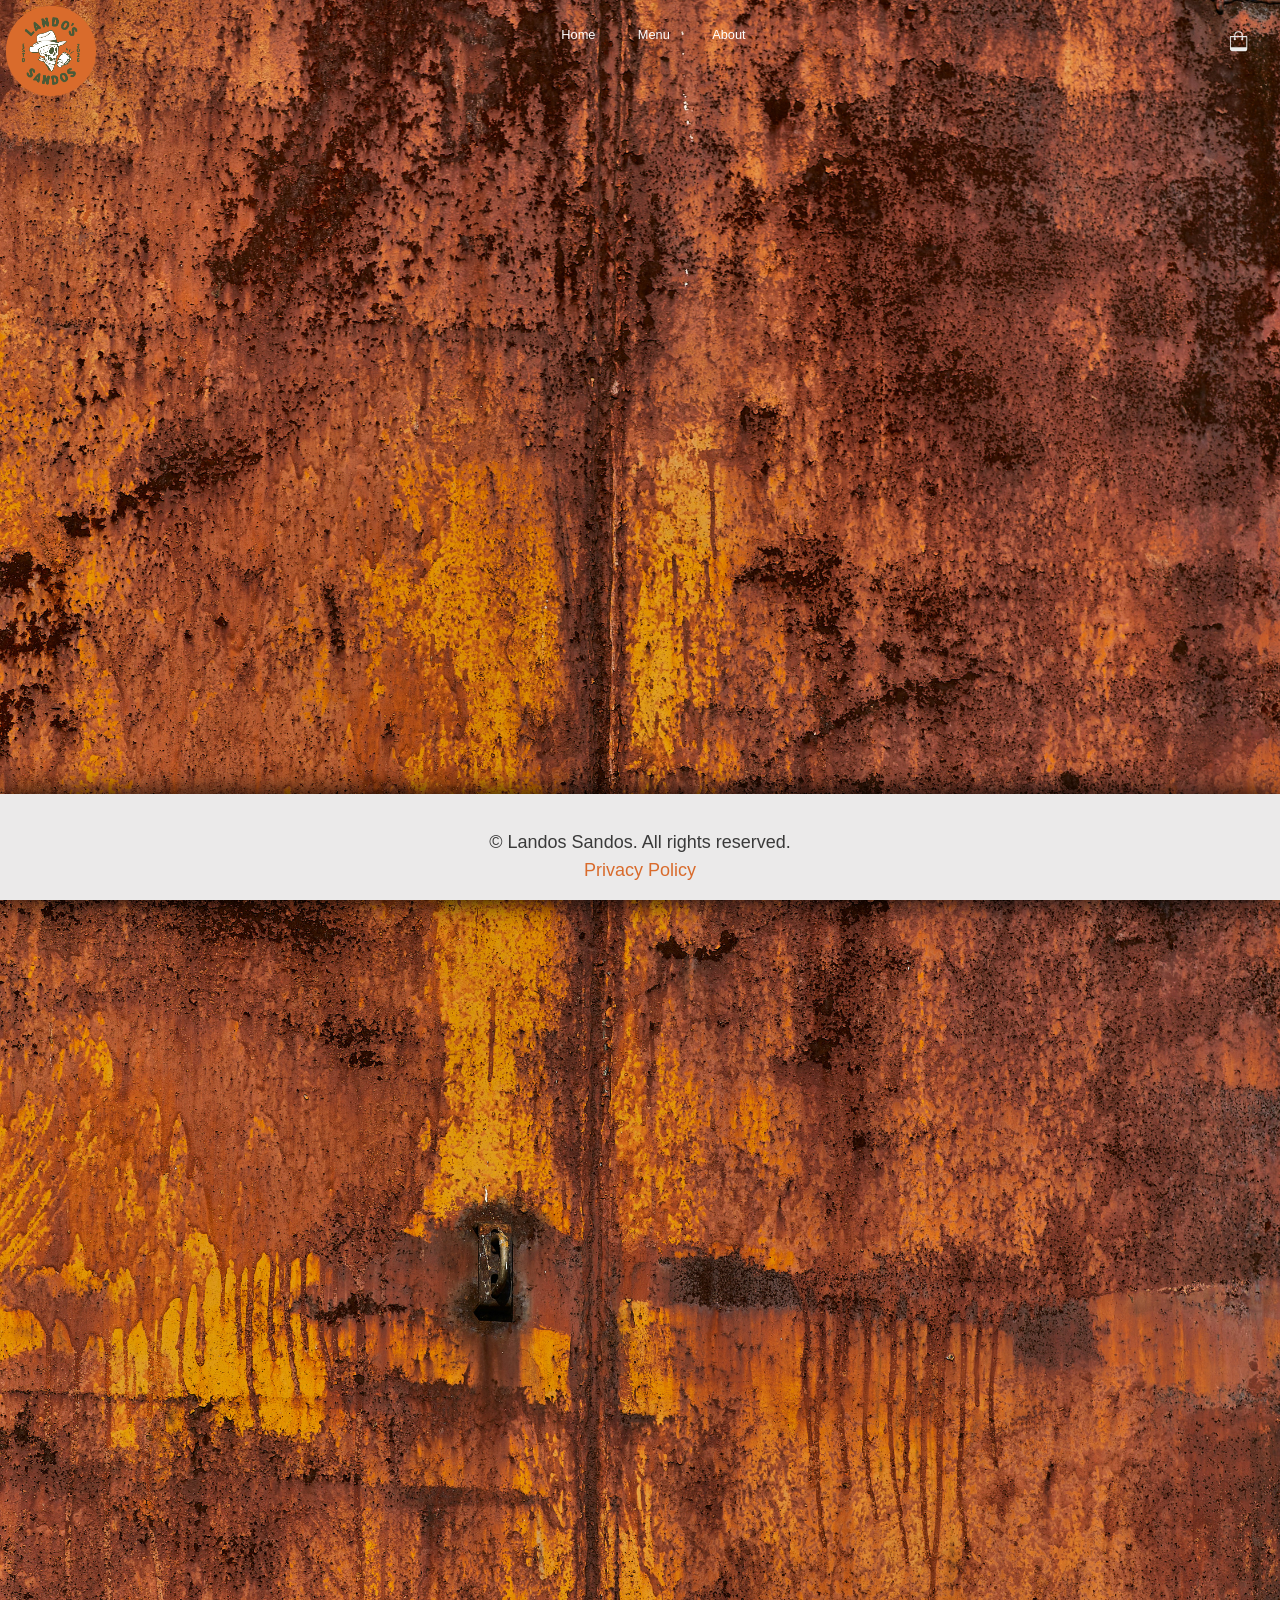
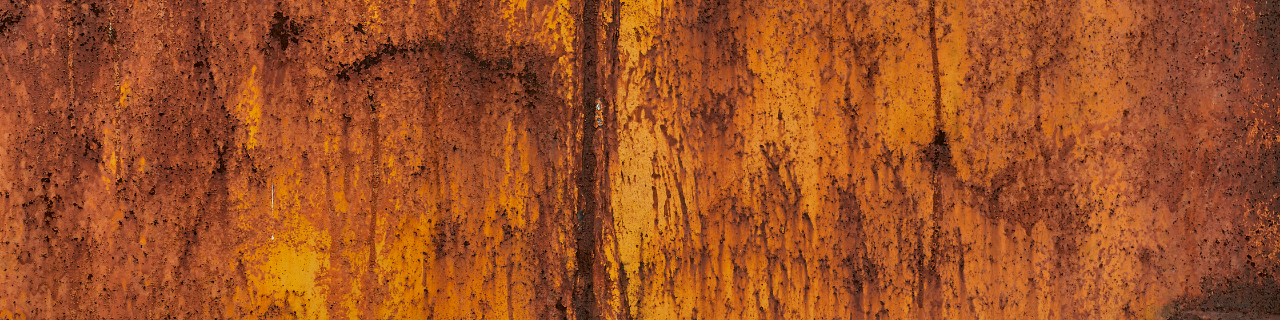
<file: index.html>
<!DOCTYPE html>
<html>
    <head>
        <meta name="viewport" content="width=device-width, initial-scale=1.0" charset="UTF-8">
        <!-- Meta-Tag for the page title -->
        <title>Lando's Sandos</title>

        <!-- META  -->
        <meta charset='UTF-8'>
        <meta name="description" content="💀 Fresh ‘till Death💀 ⚓️ Harbour Quay⚓️ Port Alberni🏔️🍞7 days a week 9-3🥯">
        <meta name="robots" content="index, follow">
        <meta name="author" content="Streight Digital Solutions">
        <meta property="og:description" content="💀 Fresh ‘till Death💀 ⚓️ Harbour Quay⚓️ Port Alberni🏔️🍞7 days a week 9-3🥯">
        <meta property="og:url" content="https://whatsapp.com">
        <meta property="og:image" href="assets/images/favicon.png">
        <meta http-equiv="cache-control" content="no-cache">
        <meta http-equiv="expires" content="0">
        <meta http-equiv="pragma" content="no-cache">

        <!-- LINKS  -->
        <link rel="icon" type="image/png" href="assets/images/favicon.png"/>
        <link rel="stylesheet" href="style.css"/>
        <link rel="preconnect" href="https://fonts.googleapis.com"/>
        <link rel="preconnect" href="https://fonts.gstatic.com" crossorigin/>
        <link href="https://fonts.googleapis.com/css?family=Kablammo" rel="stylesheet"/>
        <link rel="canonical" href=""/>
    </head>
    <body>
        <header>
            <button class="nav-btn"  onclick="displayMenu();"><svg class="icon" viewBox="1 1 150 100"><path d="M 8.94 0 h 105 c 4.92 0 8.94 4.02 8.94 8.94 l 0 0 c 0 4.92 -4.02 8.94 -8.94 8.94
                h -105 C 4.02 17.88 0 13.86 0 8.94 l 0 0 C 0 4.02 4.02 0 8.94 0 L 8.94 0 z M 8.94 78.07 h 105 c 4.92 0 8.94 4.02 8.94 8.94 l 0 0 c 0 4.92 -4.02 8.94 -8.94 8.94
                h -105 C 4.02 95.95 0 91.93 0 87.01 l 0 0 C 0 82.09 4.02 78.07 8.94 78.07 L 8.94 78.07 z M 8.94 39.03 h 105 c 4.92 0 8.94 4.02 8.94 8.94 l 0 0 c 0 4.92 -4.02 8.94 -8.94 8.94
                h -105 C 4.02 56.91 0 52.89 0 47.97 l 0 0 C 0 43.06 4.02 39.03 8.94 39.03 L 8.94 39.03 z"></path></svg>
            </button>
            <nav class="mobile-nav" id="mobile-nav">
                <a href="index.html">Home</a>
                <a href="menu.html">Menu</a>
                <a href="about.html">About</a>
            </nav>
            <img class="logo" src="assets/images/logo.png"></img>
            <nav>
                <a href="index.html">Home</a>
                <a href="menu.html">Menu</a>
                <a href="about.html">About</a>
            </nav>
            <svg class="icon" viewBox="1 1 150 100"><path d="M 4.93 30.34 H 27.41 V 25.76 a 25.77 25.77 0 0 1 51.53 0 v 4.58 H 101.6 a 4.91 4.91 0 0 1 3.47 1.45 h 0 a 4.9 4.9 0 0 1 1.44 3.48
                v 69.9 a 17.75 17.75 0 0 1 -17.7 17.7 H 17.7 A 17.75 17.75 0 0 1 0 105.18 V 35.28 A 4.91 4.91 0 0 1 1.45 31.8 h 0 a 4.91 4.91 0 0 1 3.47 -1.45
                Z m 28.76 0 h 39 V 25.76 a 19.49 19.49 0 0 0 -39 0 v 4.58 Z m -6.28 13 V 36.62 H 6.28 v 62 h 94 V 36.62 H 78.94 v 6.76 a 6.48 6.48 0 1 1 -6.28 -.12
                V 36.62 h -39 v 6.71 a 6.48 6.48 0 1 1 -6.28 0 Z"></path></svg>
        </header>
        <img class="backdrop" src="assets/images/backdrop.jpg">

        <footer>
            <p class="copyright">© Landos Sandos. All rights reserved.
                <a class="inline-link" href="privacy.html">Privacy Policy</a>
            </p>
            <!-- <div class="socials"> 
                <a class="social-link" href="https://www.facebook.com/profile.php?id=61594302479451"><img class="social-icon"  src="./assets/images/brand-logos/Facebook_Logo_Blue.png"></img></a>
                <a class="social-link" href="https://www.instagram.com/streightdigital/"><img class="social-icon"  src="./assets/images/brand-logos/Instagram_Glyph_Blue.png"></img></a>
                <a class="social-link" href="https://www.tiktok.com/@streight.digital?is_from_webapp=1&sender_device=pc"><img class="social-icon"  src="./assets/images/brand-logos/TikTok_Icon_Blue.png"></img></a>
            </div> -->
        </footer>
    
    </body>
    <!-- SCRIPTS  -->
    <script src="https://cdn.jsdelivr.net/npm/gsap@3.15/dist/gsap.min.js"></script>
    <script src="script.js" type="text/javascript"></script>
</html>
</file>
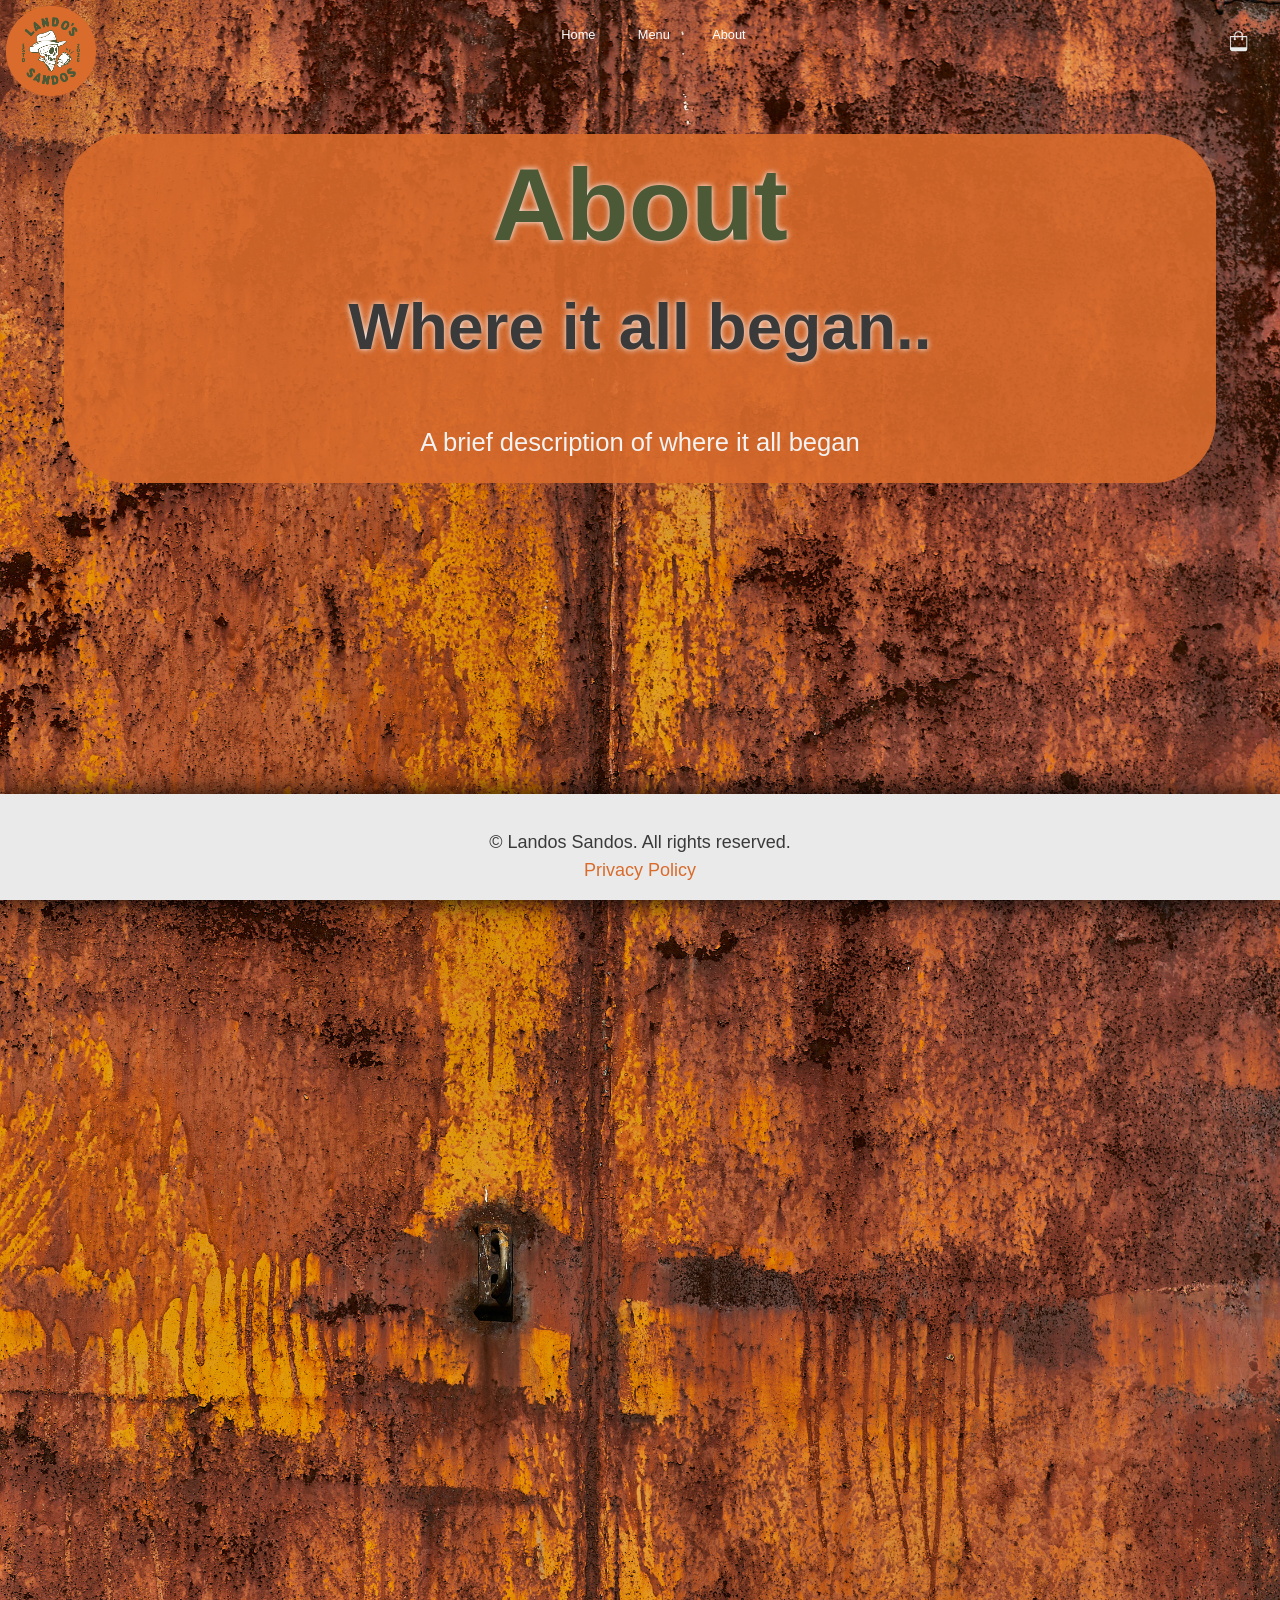
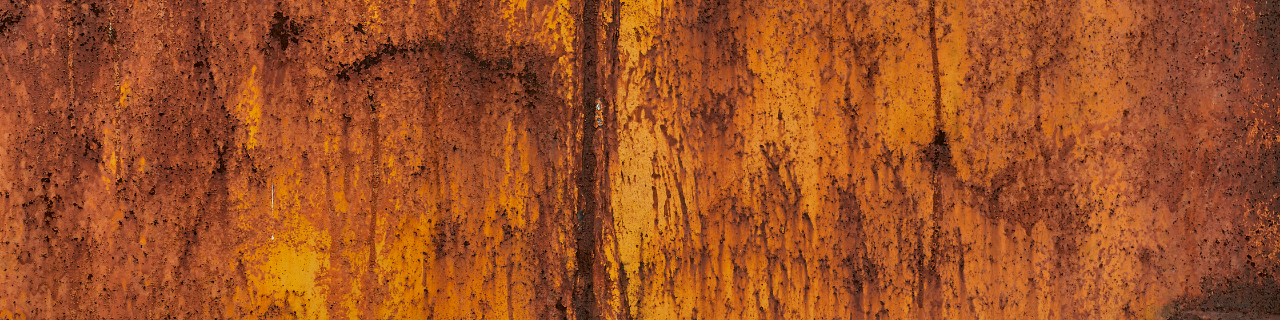
<file: about.html>
<!DOCTYPE html>
<html>
    <head>
        <meta name="viewport" content="width=device-width, initial-scale=1.0" charset="UTF-8">
        <!-- Meta-Tag for the page title -->
        <title>Lando's Sandos</title>

        <!-- META  -->
        <meta charset='UTF-8'>
        <meta name="description" content="💀 Fresh ‘till Death💀 ⚓️ Harbour Quay⚓️ Port Alberni🏔️🍞7 days a week 9-3🥯">
        <meta name="robots" content="index, follow">
        <meta name="author" content="Streight Digital Solutions">
        <meta property="og:description" content="💀 Fresh ‘till Death💀 ⚓️ Harbour Quay⚓️ Port Alberni🏔️🍞7 days a week 9-3🥯">
        <meta property="og:url" content="https://whatsapp.com">
        <meta property="og:image" href="assets/images/favicon.png">
        <meta http-equiv="cache-control" content="no-cache">
        <meta http-equiv="expires" content="0">
        <meta http-equiv="pragma" content="no-cache">

        <!-- LINKS  -->
        <link rel="icon" type="image/png" href="assets/images/favicon.png"/>
        <link rel="stylesheet" href="style.css"/>
        <link rel="preconnect" href="https://fonts.googleapis.com"/>
        <link rel="preconnect" href="https://fonts.gstatic.com" crossorigin/>
        <link href="https://fonts.googleapis.com/css?family=Kablammo" rel="stylesheet"/>
        <link rel="canonical" href=""/>
    </head>
    <body>
        <header>
            <button class="nav-btn"  onclick="displayMenu();"><svg class="icon" viewBox="1 1 150 100"><path d="M 8.94 0 h 105 c 4.92 0 8.94 4.02 8.94 8.94 l 0 0 c 0 4.92 -4.02 8.94 -8.94 8.94
                h -105 C 4.02 17.88 0 13.86 0 8.94 l 0 0 C 0 4.02 4.02 0 8.94 0 L 8.94 0 z M 8.94 78.07 h 105 c 4.92 0 8.94 4.02 8.94 8.94 l 0 0 c 0 4.92 -4.02 8.94 -8.94 8.94
                h -105 C 4.02 95.95 0 91.93 0 87.01 l 0 0 C 0 82.09 4.02 78.07 8.94 78.07 L 8.94 78.07 z M 8.94 39.03 h 105 c 4.92 0 8.94 4.02 8.94 8.94 l 0 0 c 0 4.92 -4.02 8.94 -8.94 8.94
                h -105 C 4.02 56.91 0 52.89 0 47.97 l 0 0 C 0 43.06 4.02 39.03 8.94 39.03 L 8.94 39.03 z"></path></svg>
            </button>
            <nav class="mobile-nav" id="mobile-nav">
                <a href="index.html">Home</a>
                <a href="menu.html">Menu</a>
                <a href="about.html">About</a>
            </nav>
            <img class="logo" src="assets/images/logo.png"></img>
            <nav>
                <a href="index.html">Home</a>
                <a href="menu.html">Menu</a>
                <a href="about.html">About</a>
            </nav>
            <svg class="icon" viewBox="1 1 150 100"><path d="M 4.93 30.34 H 27.41 V 25.76 a 25.77 25.77 0 0 1 51.53 0 v 4.58 H 101.6 a 4.91 4.91 0 0 1 3.47 1.45 h 0 a 4.9 4.9 0 0 1 1.44 3.48
                v 69.9 a 17.75 17.75 0 0 1 -17.7 17.7 H 17.7 A 17.75 17.75 0 0 1 0 105.18 V 35.28 A 4.91 4.91 0 0 1 1.45 31.8 h 0 a 4.91 4.91 0 0 1 3.47 -1.45
                Z m 28.76 0 h 39 V 25.76 a 19.49 19.49 0 0 0 -39 0 v 4.58 Z m -6.28 13 V 36.62 H 6.28 v 62 h 94 V 36.62 H 78.94 v 6.76 a 6.48 6.48 0 1 1 -6.28 -.12
                V 36.62 h -39 v 6.71 a 6.48 6.48 0 1 1 -6.28 0 Z"></path></svg>
        </header>
        <img class="backdrop" src="assets/images/backdrop.jpg">
        <section>
            <h1>About</h1>
            <h2>Where it all began..</h2>
            <p>A brief description of where it all began</p>
        </section>
        <footer>
            <p class="copyright">© Landos Sandos. All rights reserved.
                <a class="inline-link" href="privacy.html">Privacy Policy</a>
            </p>
            <!-- <div class="socials"> 
                <a class="social-link" href="https://www.facebook.com/profile.php?id=61594302479451"><img class="social-icon"  src="./assets/images/brand-logos/Facebook_Logo_Blue.png"></img></a>
                <a class="social-link" href="https://www.instagram.com/streightdigital/"><img class="social-icon"  src="./assets/images/brand-logos/Instagram_Glyph_Blue.png"></img></a>
                <a class="social-link" href="https://www.tiktok.com/@streight.digital?is_from_webapp=1&sender_device=pc"><img class="social-icon"  src="./assets/images/brand-logos/TikTok_Icon_Blue.png"></img></a>
            </div> -->
        </footer>
    
    </body>
    <!-- SCRIPTS  -->
    <script src="https://cdn.jsdelivr.net/npm/gsap@3.15/dist/gsap.min.js"></script>
    <script src="script.js" type="text/javascript"></script>
</html>
</file>
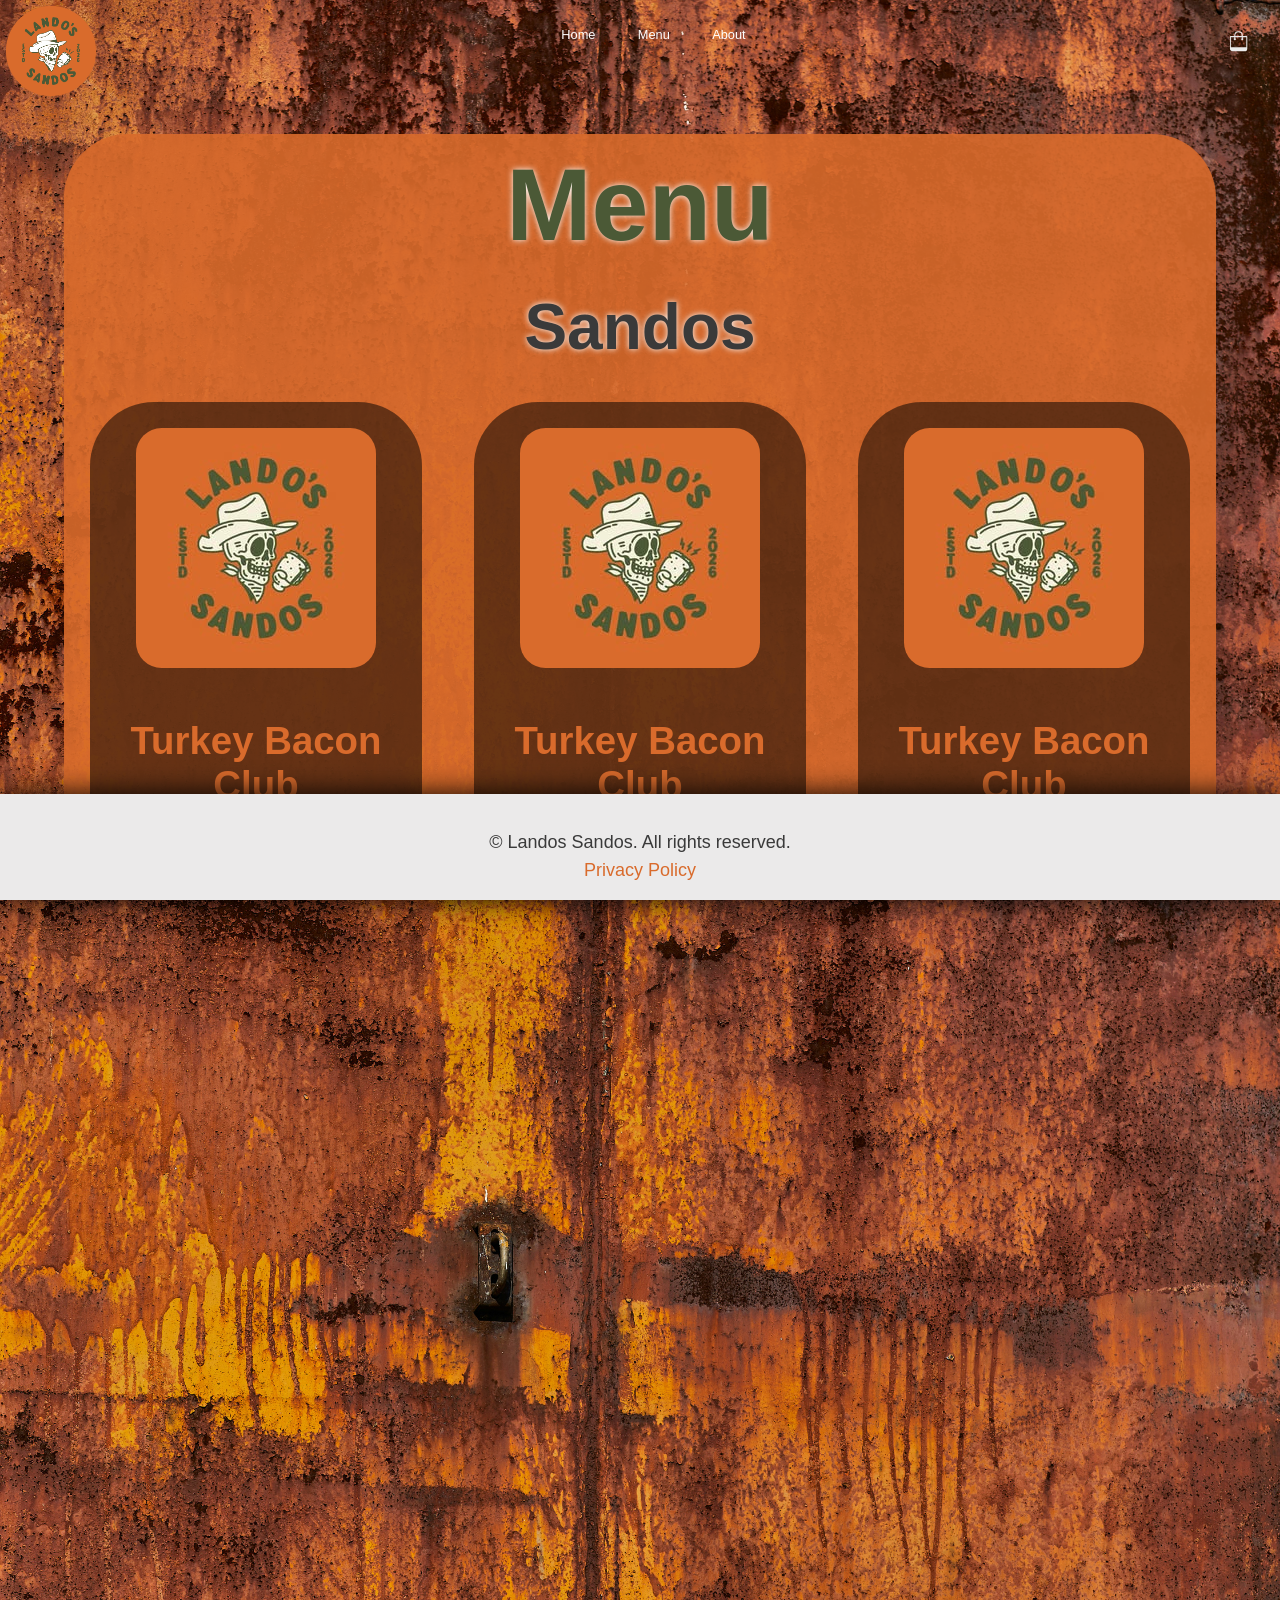
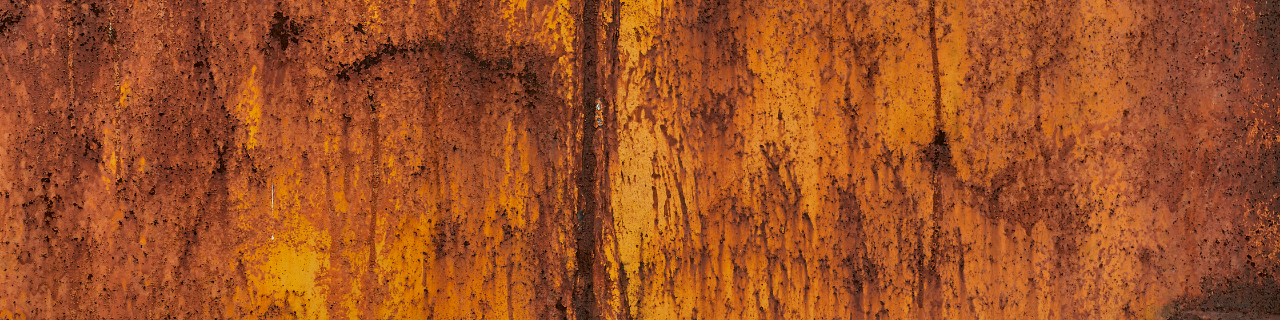
<file: menu.html>
<!DOCTYPE html>
<html>
    <head>
        <meta name="viewport" content="width=device-width, initial-scale=1.0" charset="UTF-8">
        <!-- Meta-Tag for the page title -->
        <title>Lando's Sandos</title>

        <!-- META  -->
        <meta charset='UTF-8'>
        <meta name="description" content="💀 Fresh ‘till Death💀 ⚓️ Harbour Quay⚓️ Port Alberni🏔️🍞7 days a week 9-3🥯">
        <meta name="robots" content="index, follow">
        <meta name="author" content="Streight Digital Solutions">
        <meta property="og:description" content="💀 Fresh ‘till Death💀 ⚓️ Harbour Quay⚓️ Port Alberni🏔️🍞7 days a week 9-3🥯">
        <meta property="og:url" content="https://whatsapp.com">
        <meta property="og:image" href="assets/images/favicon.png">
        <meta http-equiv="cache-control" content="no-cache">
        <meta http-equiv="expires" content="0">
        <meta http-equiv="pragma" content="no-cache">

        <!-- LINKS  -->
        <link rel="icon" type="image/png" href="assets/images/favicon.png"/>
        <link rel="stylesheet" href="style.css"/>
        <link rel="preconnect" href="https://fonts.googleapis.com"/>
        <link rel="preconnect" href="https://fonts.gstatic.com" crossorigin/>
        <link href="https://fonts.googleapis.com/css?family=Kablammo" rel="stylesheet"/>
        <link rel="canonical" href=""/>
    </head>
    <body>
        <header>
            <button class="nav-btn"  onclick="displayMenu();"><svg class="icon" viewBox="1 1 150 100"><path d="M 8.94 0 h 105 c 4.92 0 8.94 4.02 8.94 8.94 l 0 0 c 0 4.92 -4.02 8.94 -8.94 8.94
                h -105 C 4.02 17.88 0 13.86 0 8.94 l 0 0 C 0 4.02 4.02 0 8.94 0 L 8.94 0 z M 8.94 78.07 h 105 c 4.92 0 8.94 4.02 8.94 8.94 l 0 0 c 0 4.92 -4.02 8.94 -8.94 8.94
                h -105 C 4.02 95.95 0 91.93 0 87.01 l 0 0 C 0 82.09 4.02 78.07 8.94 78.07 L 8.94 78.07 z M 8.94 39.03 h 105 c 4.92 0 8.94 4.02 8.94 8.94 l 0 0 c 0 4.92 -4.02 8.94 -8.94 8.94
                h -105 C 4.02 56.91 0 52.89 0 47.97 l 0 0 C 0 43.06 4.02 39.03 8.94 39.03 L 8.94 39.03 z"></path></svg>
            </button>
            <nav class="mobile-nav" id="mobile-nav">
                <a href="index.html">Home</a>
                <a href="menu.html">Menu</a>
                <a href="about.html">About</a>
            </nav>
            <img class="logo" src="assets/images/logo.png"></img>
            <nav>
                <a href="index.html">Home</a>
                <a href="menu.html">Menu</a>
                <a href="about.html">About</a>
            </nav>
            <svg class="icon" viewBox="1 1 150 100"><path d="M 4.93 30.34 H 27.41 V 25.76 a 25.77 25.77 0 0 1 51.53 0 v 4.58 H 101.6 a 4.91 4.91 0 0 1 3.47 1.45 h 0 a 4.9 4.9 0 0 1 1.44 3.48
                v 69.9 a 17.75 17.75 0 0 1 -17.7 17.7 H 17.7 A 17.75 17.75 0 0 1 0 105.18 V 35.28 A 4.91 4.91 0 0 1 1.45 31.8 h 0 a 4.91 4.91 0 0 1 3.47 -1.45
                Z m 28.76 0 h 39 V 25.76 a 19.49 19.49 0 0 0 -39 0 v 4.58 Z m -6.28 13 V 36.62 H 6.28 v 62 h 94 V 36.62 H 78.94 v 6.76 a 6.48 6.48 0 1 1 -6.28 -.12
                V 36.62 h -39 v 6.71 a 6.48 6.48 0 1 1 -6.28 0 Z"></path></svg>
        </header>
        <img class="backdrop" src="assets/images/backdrop.jpg">
        <section>
            <h1>Menu</h1>
            <h2>Sandos</h2>
            <div class="menu-grid">
                <div class="menu-item">
                    <img src="assets/images/logo.jpg">
                    <h3>Turkey Bacon Club</h3>
                    <p> Description of menu item</p>
                </div>
                <div class="menu-item">
                    <img src="assets/images/logo.jpg">
                    <h3>Turkey Bacon Club</h3>
                    <p> Description of menu item</p>
                </div>
                <div class="menu-item">
                    <img src="assets/images/logo.jpg">
                    <h3>Turkey Bacon Club</h3>
                    <p> Description of menu item</p>
                </div>
                <div class="menu-item">
                    <img src="assets/images/logo.jpg">
                    <h3>Turkey Bacon Club</h3>
                    <p> Description of menu item</p>
                </div>
                <div class="menu-item">
                    <img src="assets/images/logo.jpg">
                    <h3>Turkey Bacon Club</h3>
                    <p> Description of menu item</p>
                </div>
                <div class="menu-item">
                    <img src="assets/images/logo.jpg">
                    <h3>Turkey Bacon Club</h3>
                    <p> Description of menu item</p>
                </div>
            </div>
        </section>
        <footer>
            <p class="copyright">© Landos Sandos. All rights reserved.
                <a class="inline-link" href="privacy.html">Privacy Policy</a>
            </p>
            <!-- <div class="socials"> 
                <a class="social-link" href="https://www.facebook.com/profile.php?id=61594302479451"><img class="social-icon"  src="./assets/images/brand-logos/Facebook_Logo_Blue.png"></img></a>
                <a class="social-link" href="https://www.instagram.com/streightdigital/"><img class="social-icon"  src="./assets/images/brand-logos/Instagram_Glyph_Blue.png"></img></a>
                <a class="social-link" href="https://www.tiktok.com/@streight.digital?is_from_webapp=1&sender_device=pc"><img class="social-icon"  src="./assets/images/brand-logos/TikTok_Icon_Blue.png"></img></a>
            </div> -->
        </footer>
    
    </body>
    <!-- SCRIPTS  -->
    <script src="https://cdn.jsdelivr.net/npm/gsap@3.15/dist/gsap.min.js"></script>
    <script src="script.js" type="text/javascript"></script>
</html>
</file>
<file: style.css>
:root{
    --primary:#d96b2c;
    --primary-opacity:#d96b2ce6;
    --secondary:#4b5936;
    --tertiary:#3a3a3a;
    --primary-font: "Arial", system-ui;
}

.nav-btn{
    display: none;
    background: #ebeaea;
}

.mobile-nav{
    height: 100vh;
    width: 20vh;
    position: absolute;
    visibility: hidden;
    display: none;
    left: -6vh;
    top:10.5vh;
    z-index: 5;
    a{
        padding: 2vw;
        line-height: 10vh;
    }
}

html,body{
    margin:0;
    padding:0;
    width:100%;
    height:100%;
    overflow-x: hidden;
}

.backdrop{
    position:absolute;
    top:0;
    width:100%;
    z-index:-1;
}

header{
    display: flex;
    width: 100%;
    height:12vh;
    background: #ebeaea00;
    transition: background 2s;
    .mobile-nav{
        background: #ebeaea48;
        z-index: 2;
    }
    .icon{
        fill:#ebeaea;
    }
    
    &:hover{
        background: #ebeaea;
        filter: drop-shadow(0 0 0.9rem #000000);
        .mobile-nav{
            background: #ebeaea;
            z-index: 2;
        }
        .icon{
            fill:var(--secondary);
            &:hover{
                fill:var(--primary);
            }
        }

        a{
            color: var(--secondary);
                &:hover{
                    color: var(--primary);
                } 
        }
    }
}

.icon{
    height:3vh;
    width:3vh;
    margin:2vw;
    &:hover{
        fill:#d96b2c
    }
}

.nav-icon{
    height:3vh;
    width:3vh;
    margin:2vw;
    display: none;
}

.logo{
    position: relative;
    width: 10vh;
    height: 10vh;
    display: flex;
    margin:0.5vw;
    z-index: 1;
    animation: popup 2s;
    &:hover{
        filter: drop-shadow(0 0 0.2rem #000000);
    }
}

nav{
    width: 90%;
    margin: 2vw;
    justify-content: center;
    text-align: center;
    z-index: 1;
}

nav a.active{
    color: #ffffff;
    filter: drop-shadow(0 0 0.2rem #ffffff);
}

section{
    position: relative;
    margin:2vw auto;
    background: var(--primary-opacity);
    border-radius: 5vw;
    width:90%;
    z-index: -1;
}

h1{
    margin:0vw;
    text-align: center;
    text-decoration: none;
    color: var(--secondary);
    border-radius: 5vw;
    padding: 1vw;
    font-family: var(--primary-font);
    font-size: 8vw;
    filter: drop-shadow(0 0 0.2rem #ffffff);
}

h2{
    margin:0vw;
    text-align: center;
    text-decoration: none;
    color: var(--tertiary);
    padding: 1vw;
    font-family: var(--primary-font);
    font-size: 5vw;
    filter: drop-shadow(0 0 0.2rem #ffffff);
}

h3{
    text-align: center;
    text-decoration: none;
    color: var(--primary);
    padding: 1vw;
    font-family: var(--primary-font);
    font-size: 3vw;
}

p{
    text-align: center;
    text-decoration: none;
    color: #f3f3f3;
    border-radius: 5vw;
    padding:2vw;
    margin: 2vw;
    font-family: var(--primary-font);
    font-size: 2vw;
}

.menu-grid{
    display: grid;
    grid-template-columns: repeat(auto-fill, minmax(30%, 1fr));
}

.menu-item{
    margin: 2vw;
    background:#00000084 ;
    border-radius: 5vw;
    width: auto;
    img{
        border-radius:2vw;
        display: block;
        margin:2vw auto;
        width: fit-content;
        
    }
    &:hover{
        background:var(--primary);
        h3{
            color: #000000;
        }
    }
}

a{
    text-decoration: none;
    color:#ffffff; 
    border-radius: 5vw;
    padding: 0.5vw;
    margin:1vw;
    font-family: var(--primary-font);
    font-size: 1vw;
    width: fit-content;
    &:hover{
        color: var(--primary);
    }
}

footer {
    height:fit-content;
    position: fixed;
    bottom:0;
    display:block;
    background: #ebeaea;
    color:var(--tertiary);
    width: 100%;
    filter: drop-shadow(0 0 0.9rem #000000);
}

.copyright{
    color: var(--tertiary);
    margin-top:2vw;
    margin-bottom:0vw;
    padding:1vw;
    font-family: var(--primary-font);
    text-align: center;
    font-size: 2vh;
        .inline-link{
            font-size: 2vh;
            margin:0vw auto;
            text-decoration: none;
            color: var(--primary);
            display: block;
            &:hover{
                color: var(--secondary);
            }
        }
}


@keyframes popup{
    0%{
        transform: translateY(10%);
        tranform:scale(20%);
    }
    50%{
        transform: scale(50%);
        transform: rotate(2deg);
    }
    100%{
        transform: scale(50%);
        transform: rotate(-2deg);
    }
}

@media screen and (max-width: 600px) {
    .nav-icon{
        margin:6vw;
        display: flex;
    }
    .mobile-nav{
        z-index: 2;
    }
    .backdrop{
        height:100%;
    }
    .nav-btn{
        display: flex;
        background: #00000000;
    }
    .icon{
        margin:6vw;
    }
    .logo{
        width: 10vh;
        height:10vh;
        margin:1vh;
        padding: 0vw 20%;
        justify-content: center;
    }
    button{
        background: #000000;
        border: none;
        margin:0;
        padding:0;
    }

    h1{
        font-size: 20vw;
    }
    h2{
        font-size: 10vw;
    }
    h3{
        font-size: 9vw;
    }
    p{
        font-size: 5vw;
    }
    a{
        font-size: 8vw;
    }
    .menu-grid{
    grid-template-columns: repeat(auto-fill, minmax(80%, 1fr));
    }
    .menu-item{
        img{
            border-radius:5vw;
            display: block;
            margin:4vw auto;
            width: fit-content;
            
        }
    }

    nav{
        display: none;
    }
    
}
</file>
